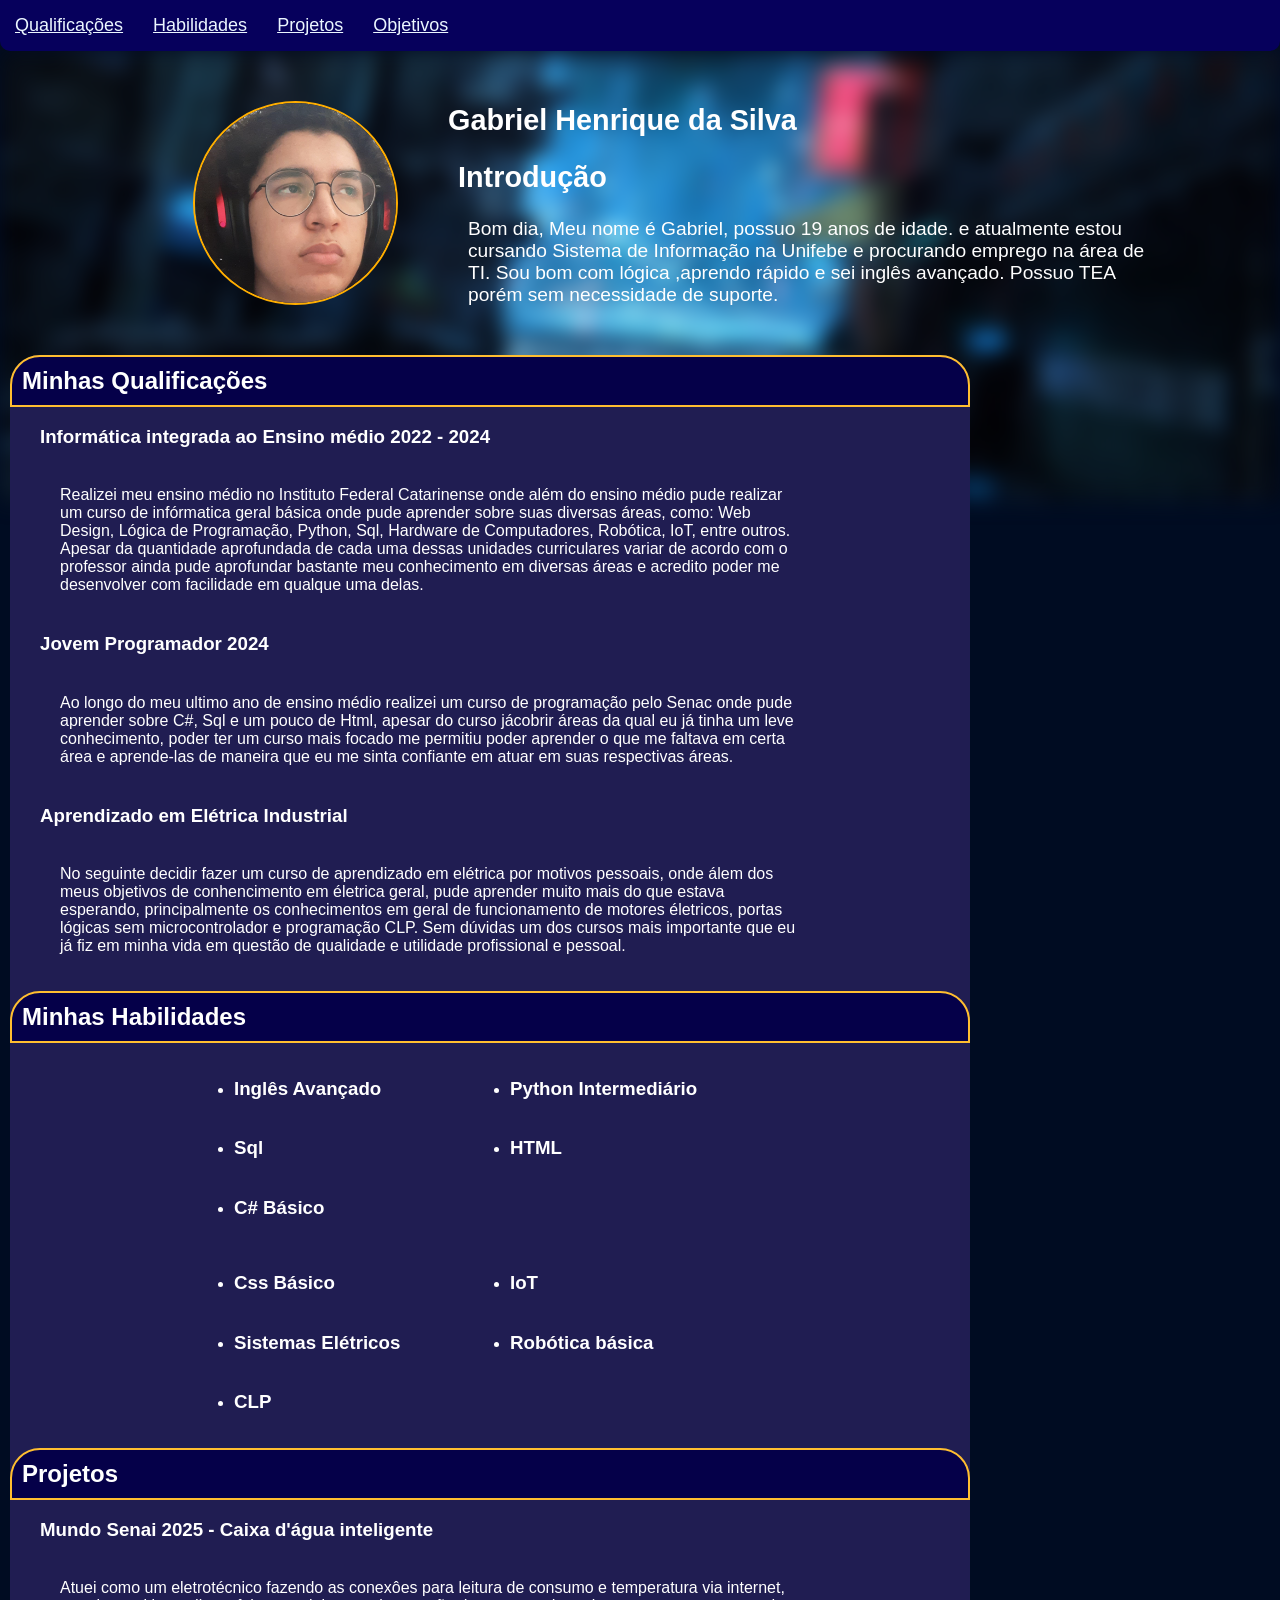
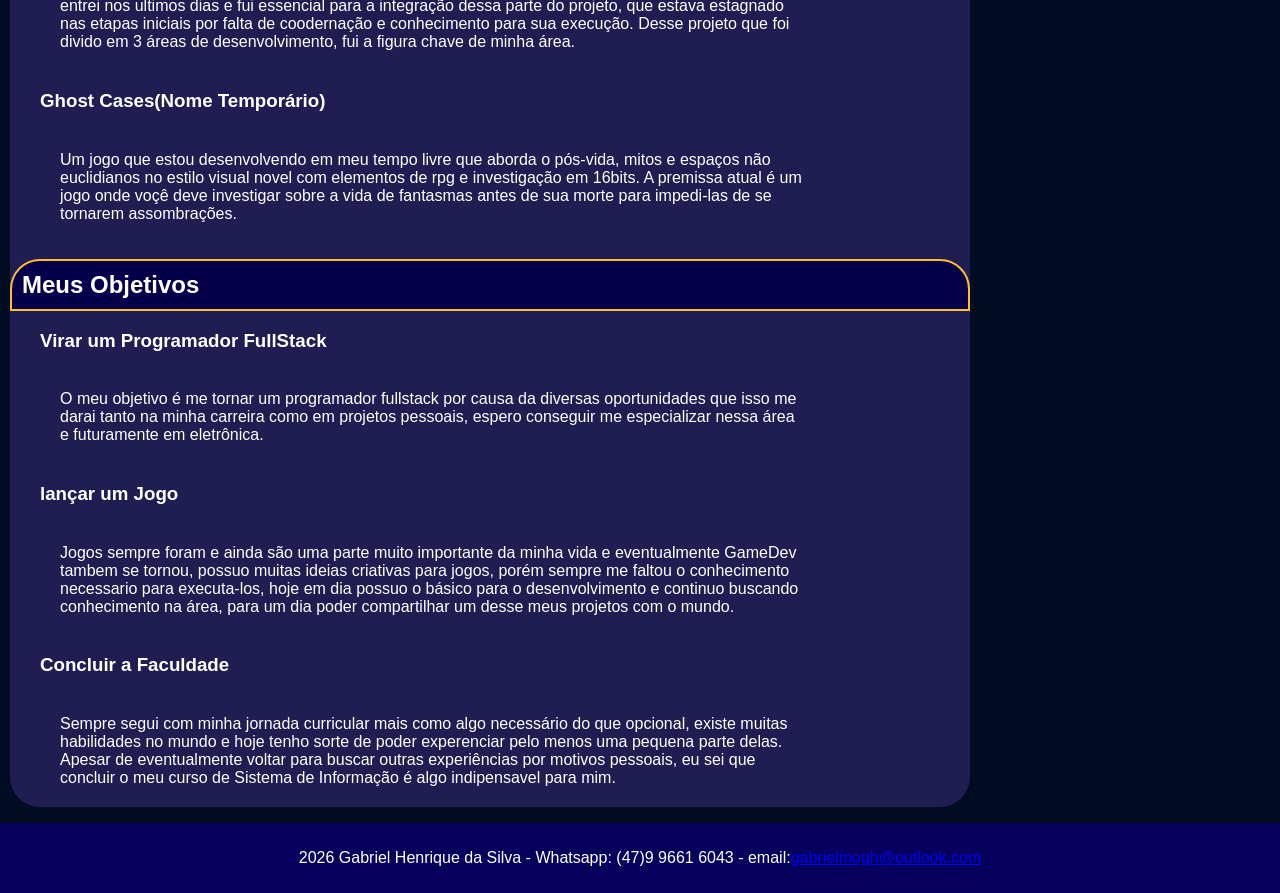
<file: oldBase/site-curriculo-main/index.html>
<!DOCTYPE html>
<html lang="pt-br">

<head>
    <meta charset="UTF-8">
    <meta http-equiv="X-UA-Compatible" content="IE=edge">
    <link href="Style.css" rel="StyleSheet">
    <title>Sobre Mim</title>
    <meta name="viewport" content="width=device-width, initial-scale=1.0">
</head>

<body>
    <header>
        <nav>
            <ul class="navBar">
                <li><a href="#qualificacao">Qualificações</a></li>
                <li><a href="#habilidades">Habilidades</a></li>
                <li><a href="#projetos">Projetos</a></li>
                <li><a href="#objetivos">Objetivos</a></li>
            </ul>
        </nav>
    </header>
    <main>
        <section class="introducao">
            <!-- imagem Place holder -->
            <img class="background" src="assets/background.jpg" alt="background">
            <div class="elements">

                <img class="roundImg" src="assets/Foto.jpg" alt="Foto Gabriel Henrique da Silva">

                <div class="introducaoText">
                    <h1>Gabriel Henrique da Silva</h1>
                    <h2>Introdução</h2>
                    <p>Bom dia, Meu nome é Gabriel, possuo 19 anos de idade. e atualmente estou cursando Sistema de
                        Informação na Unifebe e procurando emprego na área de TI. Sou bom com lógica ,aprendo rápido e
                        sei inglês avançado. Possuo TEA porém sem necessidade de suporte.</p>
                </div>
            </div>
        </section>
        <section class="textBody">
            <section id="qualificacao">
                <h2>Minhas Qualificações</h2>
                <article>
                    <h3>Informática integrada ao Ensino médio 2022 - 2024 </h3>
                    <p>Realizei meu ensino médio no Instituto Federal Catarinense onde além do ensino médio pude realizar 
                        um curso de infórmatica geral básica onde pude aprender sobre suas diversas áreas, como: Web Design,
                        Lógica de Programação, Python, Sql, Hardware de Computadores, Robótica, IoT, entre outros. Apesar da
                        quantidade aprofundada de cada uma dessas unidades curriculares variar de acordo com o professor ainda 
                        pude aprofundar bastante meu conhecimento em diversas áreas e acredito poder me desenvolver com 
                        facilidade em qualque uma delas.
                    </p>
                </article>
                <article>
                    <h3>Jovem Programador 2024</h3>
                    <p>Ao longo do meu ultimo ano de ensino médio realizei um curso de programação pelo Senac onde pude aprender 
                        sobre C#, Sql e um pouco de Html, apesar do curso jácobrir áreas da qual eu já tinha um leve conhecimento,
                        poder ter um curso mais focado me permitiu poder aprender o que me faltava em certa área e aprende-las de 
                        maneira que eu me sinta confiante em atuar em suas respectivas áreas.
                    </p>
                </article>
                <article>
                    <h3>Aprendizado em Elétrica Industrial</h3>
                    <p>No seguinte decidir fazer um curso de aprendizado em elétrica por motivos pessoais, onde álem dos meus 
                        objetivos de conhencimento em életrica geral, pude aprender muito mais do que estava esperando,
                        principalmente os conhecimentos em geral de funcionamento de motores életricos, portas lógicas sem 
                        microcontrolador e programação CLP. Sem dúvidas um dos cursos mais importante que eu já fiz em minha 
                        vida em questão de qualidade e utilidade profissional e pessoal.  
                    </p>
                </article>
            </section>
            <section id="habilidades">
                <h2>Minhas Habilidades</h2>
                <ul>
                    <li>
                        <h3>Inglês Avançado</h3>
                    </li>
                    <li>
                        <h3>Python Intermediário</h3>
                    </li>
                    <li>
                        <h3>Sql</h3>
                    </li>
                    <li>
                        <h3>HTML</h3>
                    </li>
                    <li>
                        <h3>C# Básico</h3>
                    </li>
                </ul>
                <ul>
                    <li>
                        <h3>Css Básico</h3>
                    </li>
                    <li>
                        <h3>IoT</h3>
                    </li>
                    <li>
                        <h3>Sistemas Elétricos</h3>
                    </li>
                    <li>
                        <h3>Robótica básica</h3>
                    </li>
                    <li>
                        <h3>CLP</h3>
                    </li>
                </ul>
            </section>
            <section id="projetos">
                <h2>Projetos</h2>
                <article>
                    <h3>Mundo Senai 2025 - Caixa d'água inteligente</h3>
                    <p>Atuei como um eletrotécnico fazendo as conexôes para leitura de consumo e temperatura via
                        internet, entrei nos ultimos dias e fui essencial para a integração dessa parte do projeto, que
                        estava estagnado nas etapas iniciais por falta de coodernação e conhecimento para sua execução.
                        Desse projeto que foi divido em 3 áreas de desenvolvimento, fui a figura chave de minha área.
                    </p>
                </article>
                <article>
                    <h3>Ghost Cases(Nome Temporário)</h3>
                    <p>Um jogo que estou desenvolvendo em meu tempo livre que aborda o pós-vida, mitos e espaços não
                        euclidianos no estilo visual novel com elementos de rpg e investigação em 16bits. A premissa
                        atual é um jogo onde voçê deve investigar sobre a vida de fantasmas antes de sua morte para
                        impedi-las de se tornarem assombrações.</p>
                </article>
            </section>
            <section id="objetivos">
                <h2>Meus Objetivos</h2>
                <article>
                    <h3>Virar um Programador FullStack</h3>
                    <p>O meu objetivo é me tornar um programador fullstack por causa da diversas oportunidades que 
                        isso me darai tanto na minha carreira como em projetos pessoais, espero conseguir me especializar 
                        nessa área e futuramente em eletrônica.
                    </p>
                </article>
                <article>
                    <h3>lançar um Jogo</h3>
                    <p>Jogos sempre foram e ainda são uma parte muito importante da minha vida e eventualmente GameDev tambem
                        se tornou, possuo muitas ideias criativas para jogos, porém sempre me faltou o conhecimento necessario para 
                        executa-los, hoje em dia possuo o básico para o desenvolvimento e continuo buscando conhecimento na
                        área, para um dia poder compartilhar um desse meus projetos com o mundo.
                    </p>
                </article>
                <article>
                    <h3>Concluir a Faculdade</h3>
                    <p>Sempre segui com minha jornada curricular mais como algo necessário do que opcional, existe muitas habilidades
                        no mundo e hoje tenho sorte de poder experenciar pelo menos uma pequena parte delas. Apesar de eventualmente
                        voltar para buscar outras experiências por motivos pessoais, eu sei que concluir o meu curso de Sistema de Informação 
                        é algo indipensavel para mim.
                    </p>
                </article>
            </section>
        </section>
    </main>
    <footer>
        <p>2026 Gabriel Henrique da Silva - Whatsapp: (47)9 9661 6043 - email:<a href="mailto:gabrielmogh@outlook.com" >gabrielmogh@outlook.com</a></p>
    </footer>
</body>

</html>
</file>
<file: oldBase/site-curriculo-main/Style.css>
.introducao div .roundImg {
    height: 200px;
    border-radius: 50%;
    border: #ffae00 solid 2px;
    margin: 50px;
    justify-self: end;
}

.introducao .elements {
    display: grid;
    grid-template-columns: 35% 65%;

}

.introducao .background {
    position: absolute;
    width: 100%;
    height: 450px;
    object-fit: 100% 100%;
    z-index: -1;
    filter: blur(10px);
}
.navBar {
    display: flex;
    justify-content: flex-start;
    list-style: none;
    font-family: Verdana, Geneva, Tahoma, sans-serif;
    background-color: #06005c;
    overflow: hidden;
    padding: 0;
    margin: 0;
    border-radius: 0px 0px 10px 10px;
}

.navBar a {
    display: block;
    font-size: large;
    padding: 15px;
    color: rgb(235, 246, 255);
}

.navBar a:hover {
    background-color: rgb(0, 0, 158);
    color: rgb(255, 233, 172);
}

body {
    background-color: #000c22;
    margin: 0;
    color: white;
}

.introducao .introducaoText {
    z-index: 0;
    align-self: center;
    font-size: larger;
}

.introducao div h2 {
    padding-left: 10px;
}
    
.introducao div p {
    padding-left: 20px;
    width: 700px;
}

.textBody {

    background-color: #201d52;
    border-radius: 30px;
    margin-left: 10px;
    margin-right: 10px;
    
}

.textBody h2{
    display: block;
    padding: 10px;
    margin: 0px;
    border: 2px solid #ffbe30;
    background-color: #050049;
    border-radius: 30px 30px 0px 0px;
}
.textBody ul 
{
    display: grid;
    grid-template-columns: 30% 30% ;
    justify-content: center;

}
.textBody article {
    display: block;
    padding-left: 30px;
}

.textBody article p {

    width: 80%;
    justify-self: center;
    padding: 20px;
}

.introducao.introducaoText {
    z-index: 0;
}

footer {
    display: block;
    text-align: center;
    padding: 10px;
    background-color: #06005c;
    
}

body
{
    font-family: Verdana, Geneva, Tahoma, sans-serif;
}
.textBody
{
    display: block;
    justify-self: center;
    width: 75%;
}
</file>
